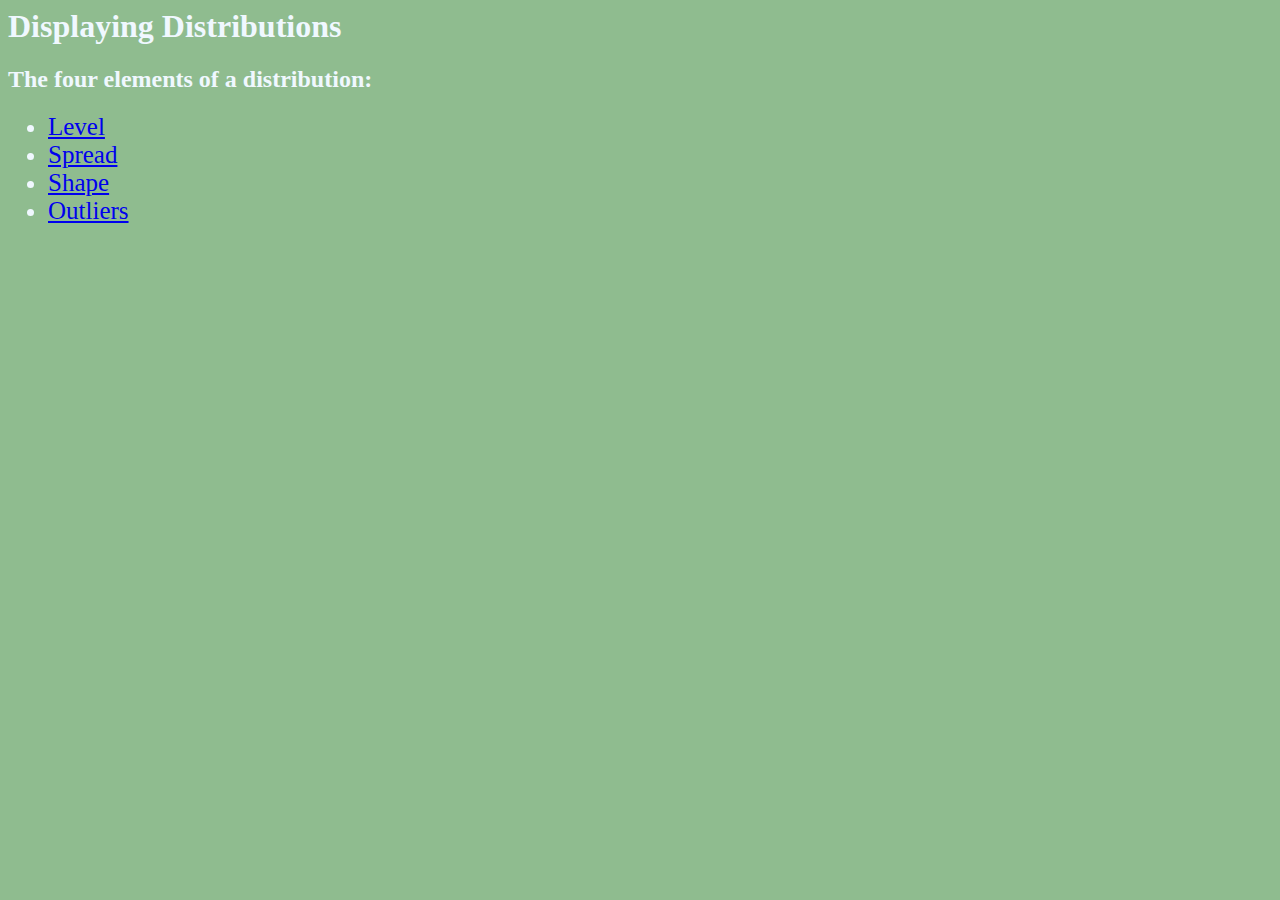
<file: index.html>
<html>
<head> <link rel="stylesheet" type="text/css" href="stylesheet.css"> </head>
<body>
<h1> Displaying Distributions</h1>
    <h2>The four elements of a distribution:</h2>
    <ul>
        <li><a href="level.html">Level</a></li>
        <li><a href="spread.html">Spread</a></li>
        <li><a href="shape.html">Shape</a></li>
        <li><a href="outliers.html">Outliers</a></li>
    </ul>
</body>
</html>
</file>
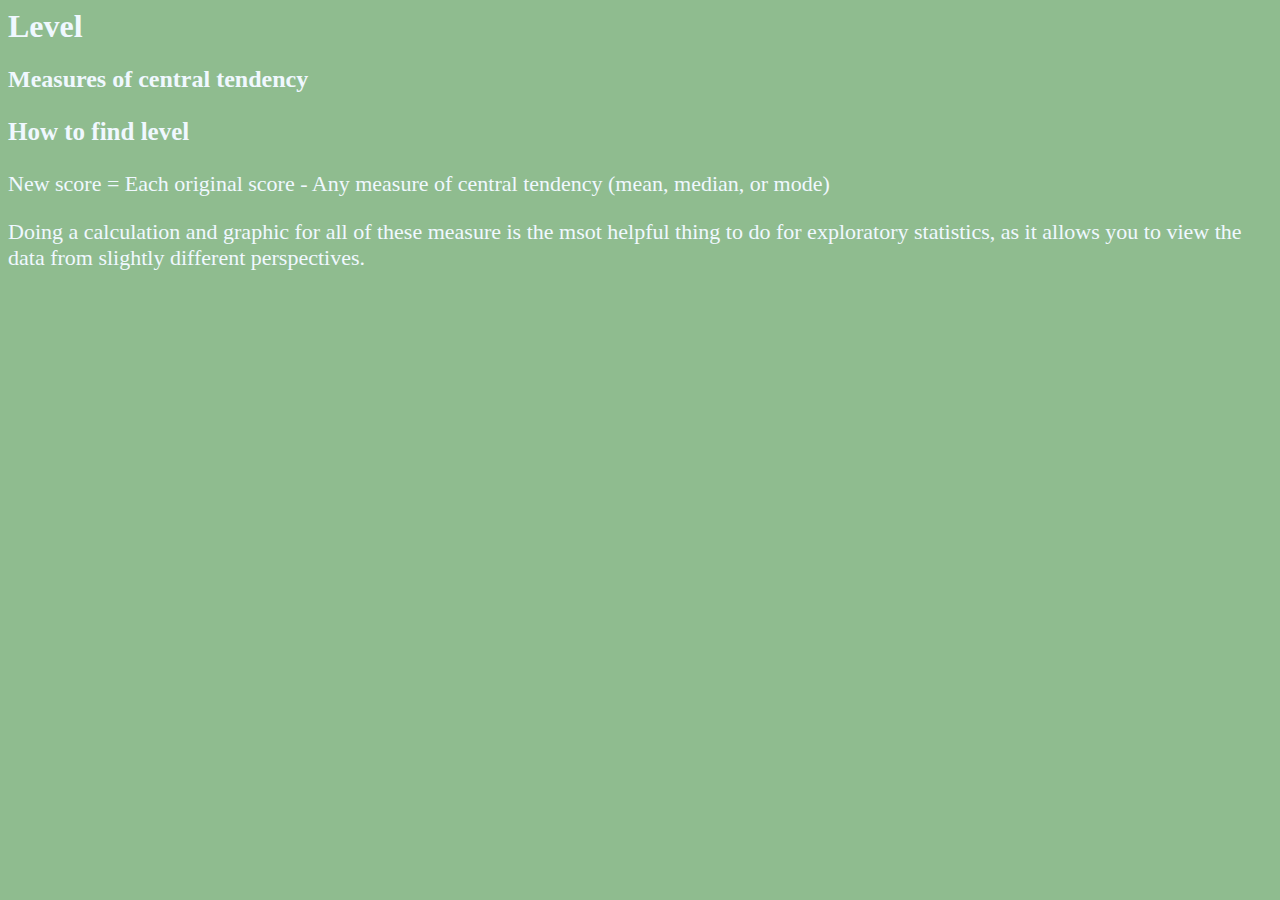
<file: level.html>
<html>
<head> <link rel="stylesheet" type="text/css" href="stylesheet.css"> </head>
<body>
<h1> Level</h1>
    <h2>Measures of central tendency</h2>
    <h3> How to find level</h3>
    <p>New score = Each original score - Any measure of central tendency (mean, median, or mode)</p>
    <p>Doing a calculation and graphic for all of these measure is the msot helpful thing to do for exploratory statistics, as it allows you to view the data from slightly different perspectives.</p>
</body>
</html>
</file>
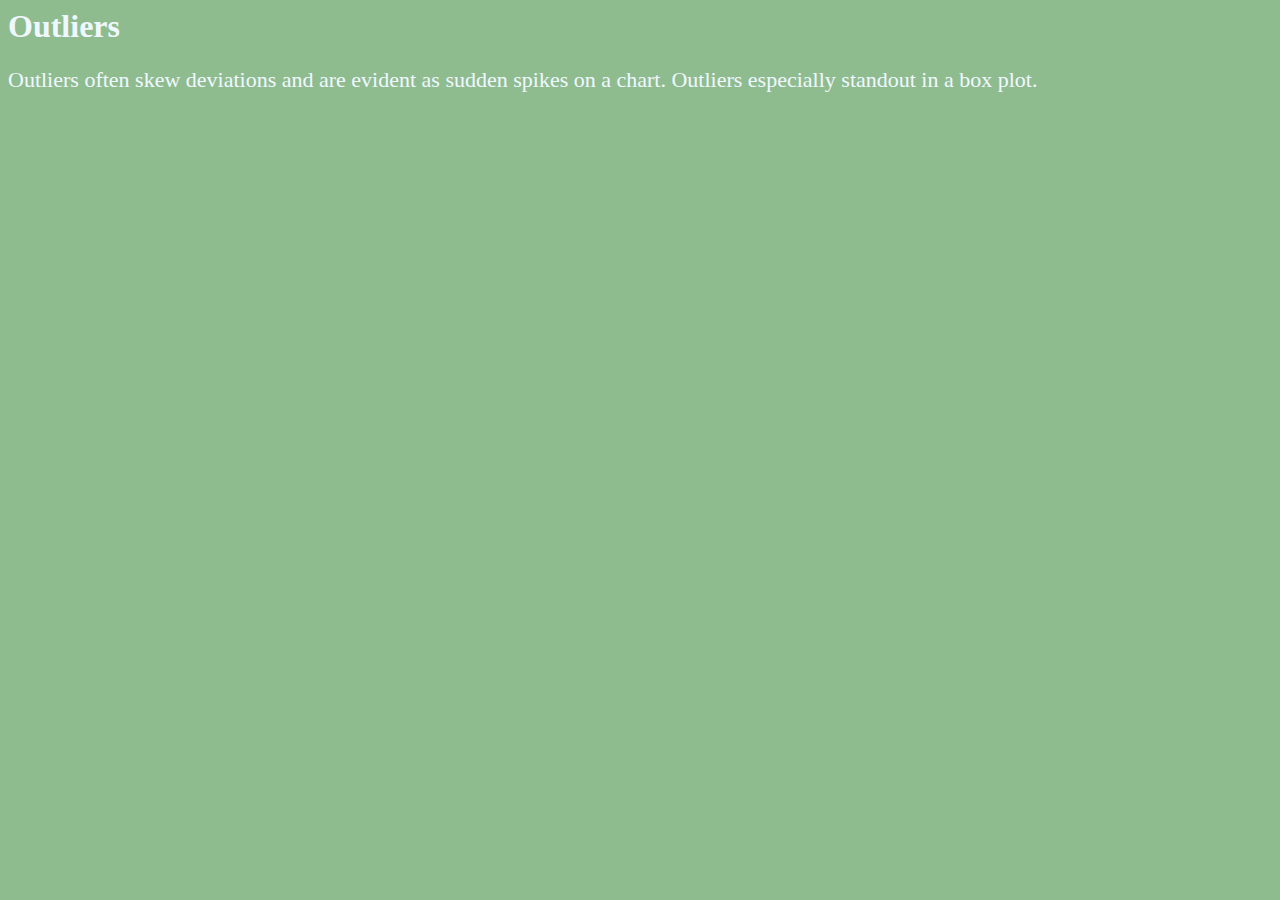
<file: outliers.html>
<html>
<head> <link rel="stylesheet" type="text/css" href="stylesheet.css"> </head>
<body>
<h1> Outliers</h1>
<p> Outliers often skew deviations and are evident as sudden spikes on a chart. Outliers especially standout in a box plot.</p>    
</body>
</html>
</file>
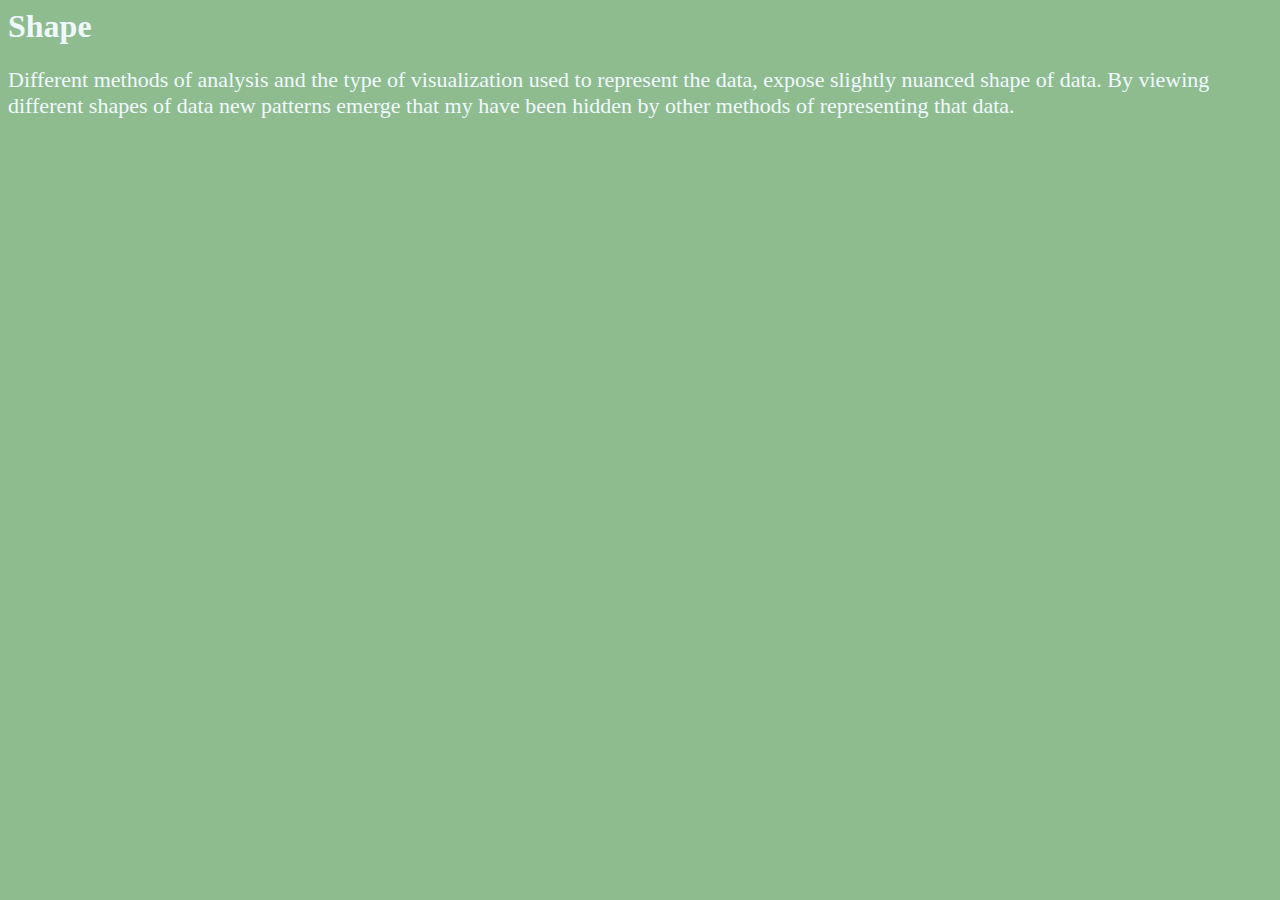
<file: shape.html>
<html>
<head> <link rel="stylesheet" type="text/css" href="stylesheet.css"> </head>
<body>
<h1> Shape</h1>
 <p>Different methods of analysis and the type of visualization used to represent the data, expose slightly nuanced shape of data. By viewing different shapes of data new patterns emerge that my have been hidden by other methods of representing that data.</p>   
</body>
</html>
</file>
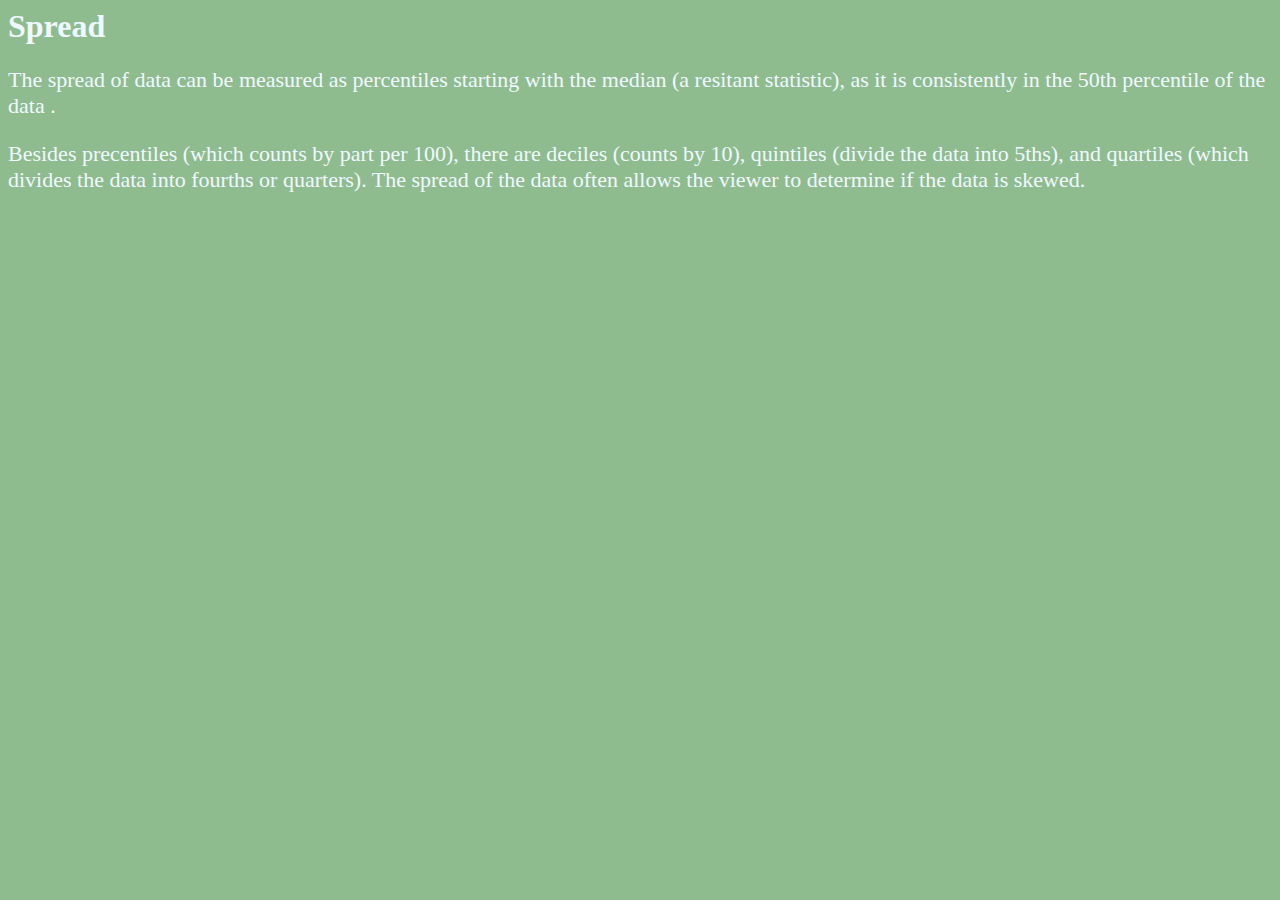
<file: spread.html>
<html>
<head> <link rel="stylesheet" type="text/css" href="stylesheet.css"> </head>
<body>
<h1> Spread</h1>
<p>The spread of data can be measured as percentiles starting with the median (a resitant statistic), as it is consistently in the 50th percentile of the data .</p> 
<p>Besides precentiles (which counts by part per 100), there are deciles (counts by 10), quintiles (divide the data into 5ths), and quartiles (which divides the data into fourths or quarters). The spread of the data often allows the viewer to determine if the data is skewed.</p>
<p></p>
</body>
</html>
</file>
<file: stylesheet.css>
li
{
    font-size: 25px;
}
body
{
    background-color: darkseagreen;color: aliceblue;
}
p
{
    font-size: 22px;
}
h3
{
    font-size: 25px;
}
</file>
